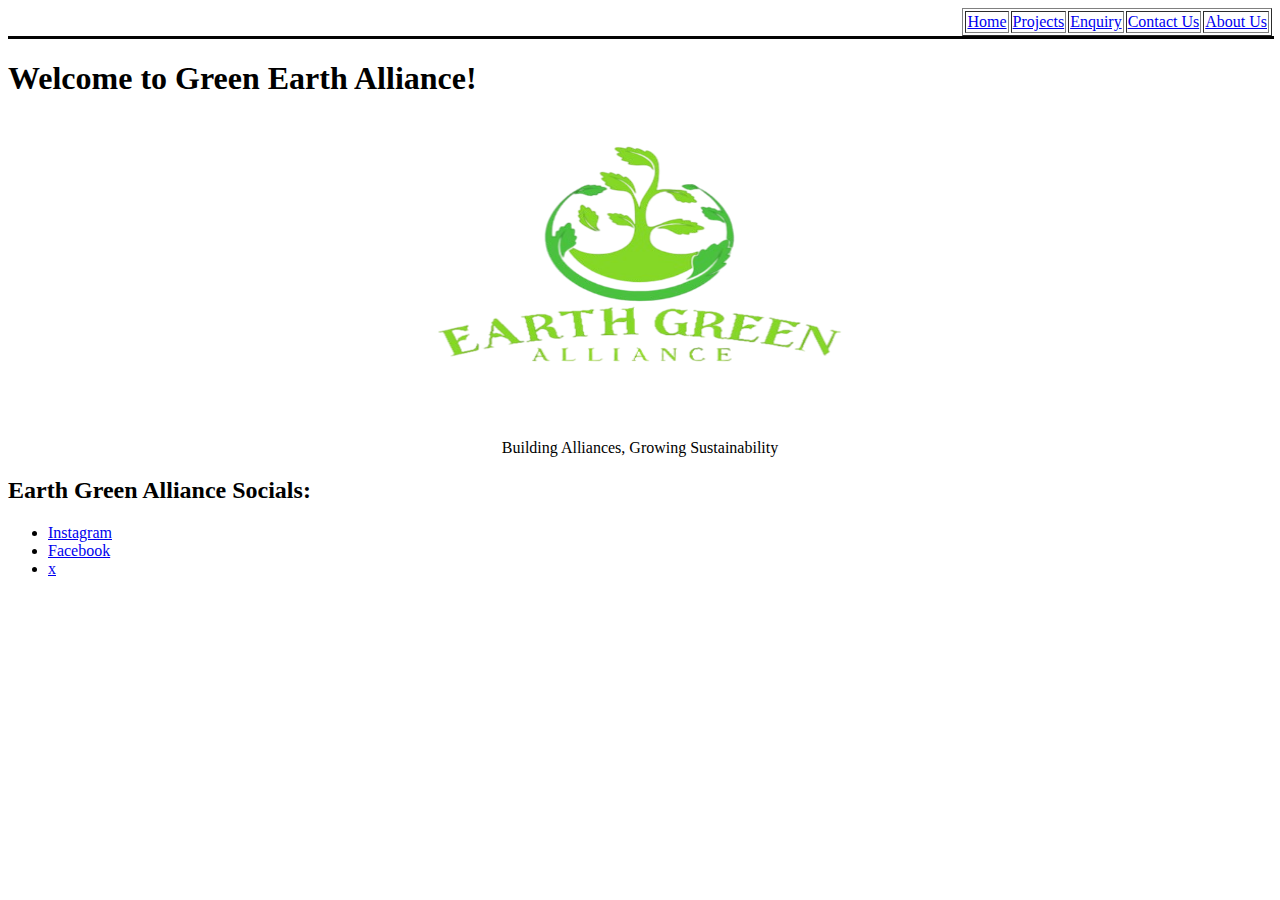
<file: index.html>
<!DOCTYPE html>
<html lang="en">
<head>
    <meta charset="UTF-8">
    <meta name="viewport" content="width=device-width, initial-scale=1.0">
    <title>Green Earth Alliance - Home</title>
    <link rel="icon" type="image/x-icon" href="Images/Earth Green Alliance.png">
    </head>
<body>
    <nav>
        <table border="1", align="right">
            <tr>
               <td><a href="index.html" target="_blank">Home</a></td>
                <td><a href="projects.html" target="_blank">Projects</a></td>
                <td><a href="get-involved.html" target="_blank">Enquiry</a></td>
                <td><a href="contact.html" target="_blank">Contact Us</a></td>
                <td><a href="about.html" target="_blank">About Us</a></td>
            </tr>
        </table>
    </nav>
    <hr width="100%", size="3", color="333">
    <header>
        <h1>Welcome to Green Earth Alliance!</h1>
    </header>
    <section>
    
        <center>
            <img src="Images/Earth Green Alliance.png", height="300", width="550">
        </center>
        
        <p align="center">Building Alliances, Growing Sustainability</p>

        <h2>Earth Green Alliance Socials:</h2>
        <ul class="social-media">
            <li><a href="https://instagram.com" target="_blank">Instagram</a></li>
            <li><a href="https://facebook.com" target="_blank">Facebook</a></li>
            <li><a href="https://twitter.com" target="_blank">x</a></li>
        </ul>
    </footer>
</body>
</html>
</file>
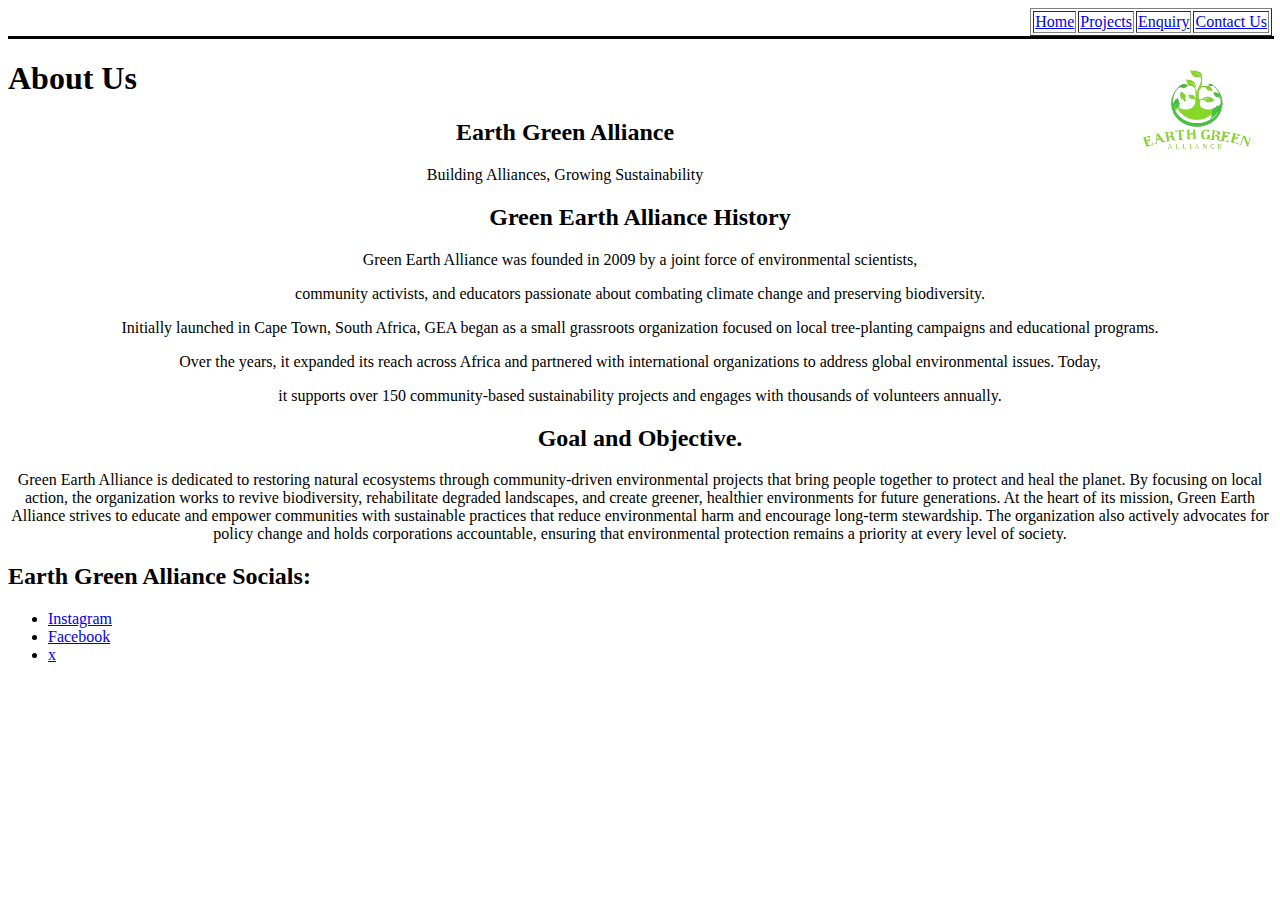
<file: about.html>
<!DOCTYPE html>
<html lang="en">
<head>
    <meta charset="UTF-8">
    <meta name="viewport" content="width=device-width, initial-scale=1.0">
    <title>Green Earth alliance - About Us</title>
    <link rel="icon" type="image/x-icon" href="Images/Earth Green Alliance.png">
    </head>
<body>
    <nav>
        <table border="1", align="right">
            <tr>
               <td><a href="index.html" target="_blank">Home</a></td>
                <td><a href="projects.html" target="_blank">Projects</a></td>
                <td><a href="get-involved.html" target="_blank">Enquiry</a></td>
                <td><a href="contact.html" target="_blank">Contact Us</a></td>
            </tr>
        </table>
    </nav>
    <hr width="100%", size="3", color="333">
    <header>
        <img src="Images/Earth Green Alliance.png", height="110", width="150", align="right">
        <h1>About Us</h1>
    </header>
    <section>
        <h2><center>Earth Green Alliance<center></h2>
        <p align="center">Building Alliances, Growing Sustainability</p>

        <h2><center>Green Earth Alliance History<center></h2>
        <p align="center">Green Earth Alliance was founded in 2009 by a joint force of environmental scientists,</p>
        <p align="center">community activists, and educators passionate about combating climate change and preserving biodiversity.</p>
        <p align="center">Initially launched in Cape Town, South Africa, GEA began as a small grassroots organization focused on local tree-planting campaigns and educational programs.</p> 
        <p align="center">Over the years, it expanded its reach across Africa and partnered with international organizations to address global environmental issues. Today,</p>
        <p align="center">it supports over 150 community-based sustainability projects and engages with thousands of volunteers annually.</p>
    </section>

    <h2 align="center">Goal and Objective.</h2> 
        <p  align="center">
            Green Earth Alliance is dedicated to restoring natural ecosystems through community-driven environmental projects that bring people together to protect and heal the planet. 
            By focusing on local action, the organization works to revive biodiversity, rehabilitate degraded landscapes, and create greener, healthier environments for future generations.
            At the heart of its mission, Green Earth Alliance strives to educate and empower communities with sustainable practices that reduce environmental harm and encourage long-term stewardship. 
            The organization also actively advocates for policy change and holds corporations accountable, ensuring that environmental protection remains a priority at every level of society.
        </p>

    <footer>
        <h2>Earth Green Alliance Socials:</h2>
        <ul class="social-media">
            <li><a href="https://instagram.com" target="_blank">Instagram</a></li>
            <li><a href="https://facebook.com" target="_blank">Facebook</a></li>
            <li><a href="https://twitter.com" target="_blank">x</a></li>
        </ul>
    </footer>
</body>
</html>
</file>
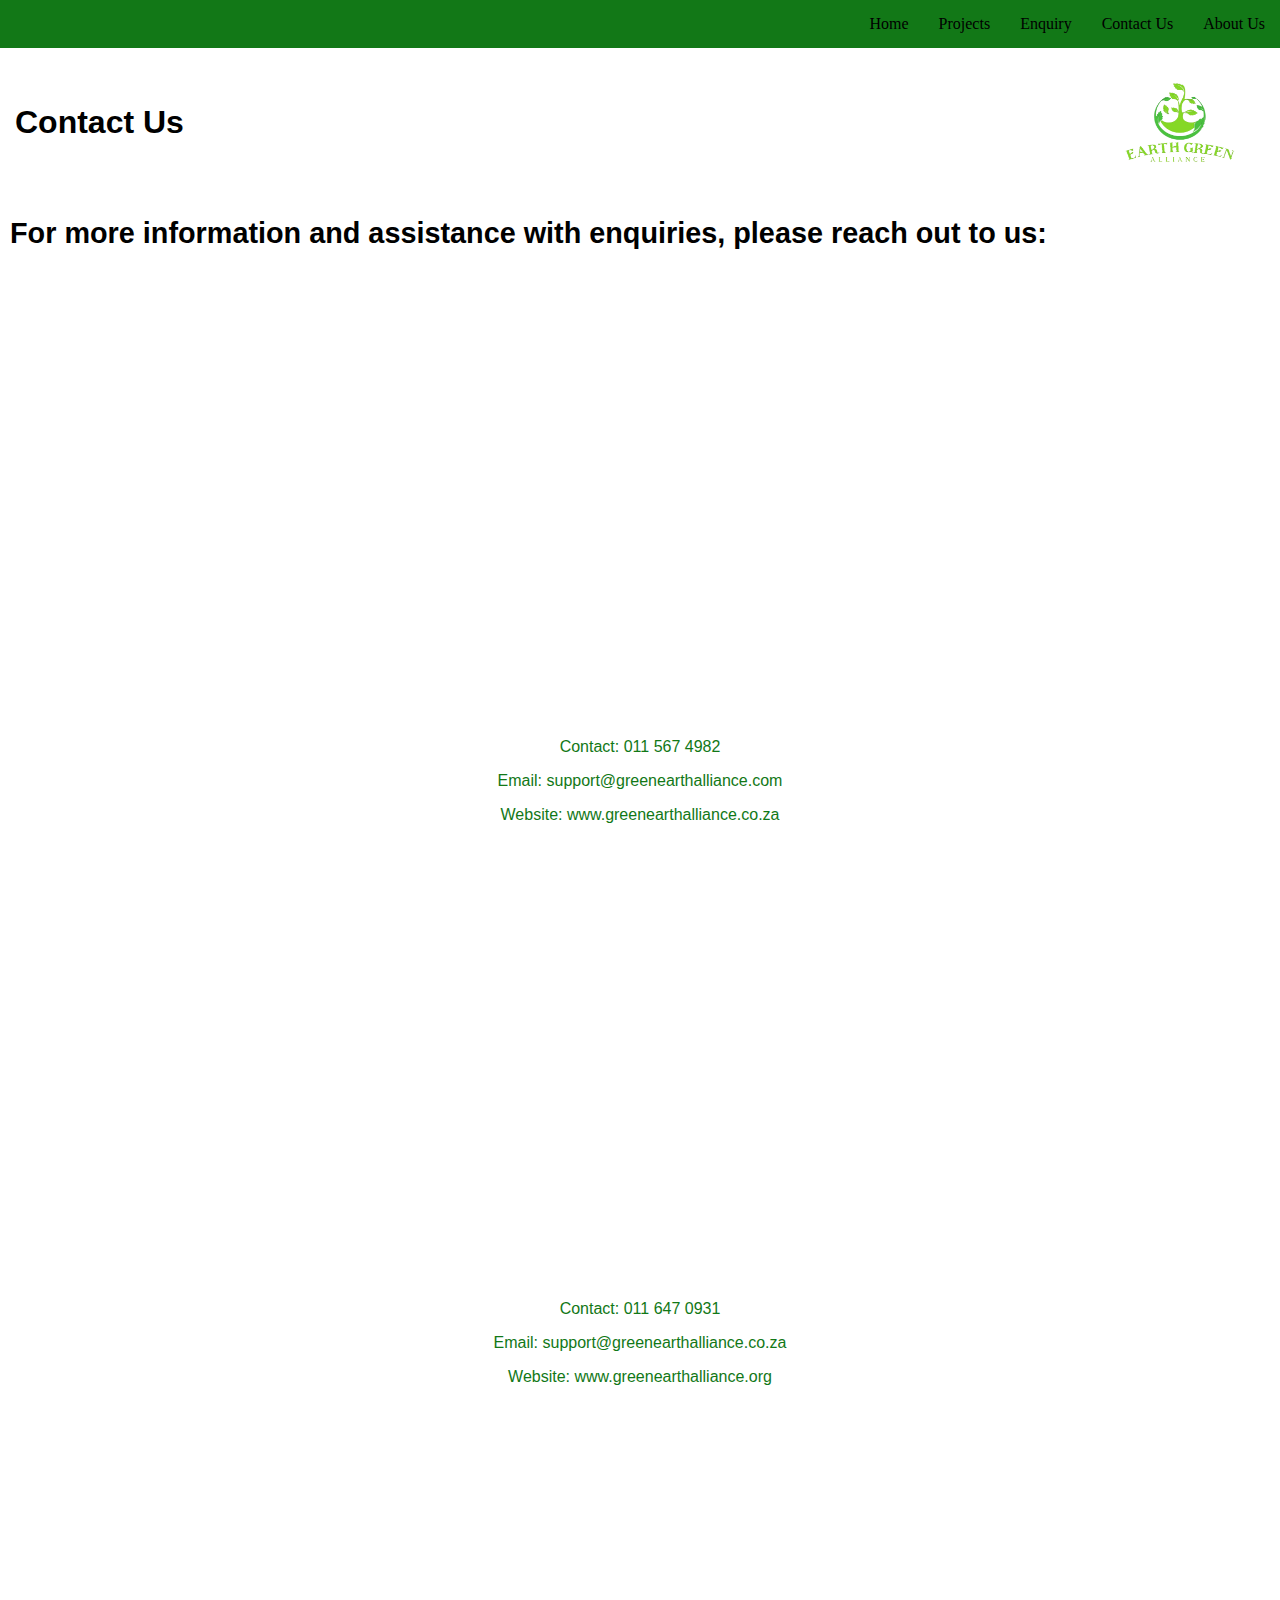
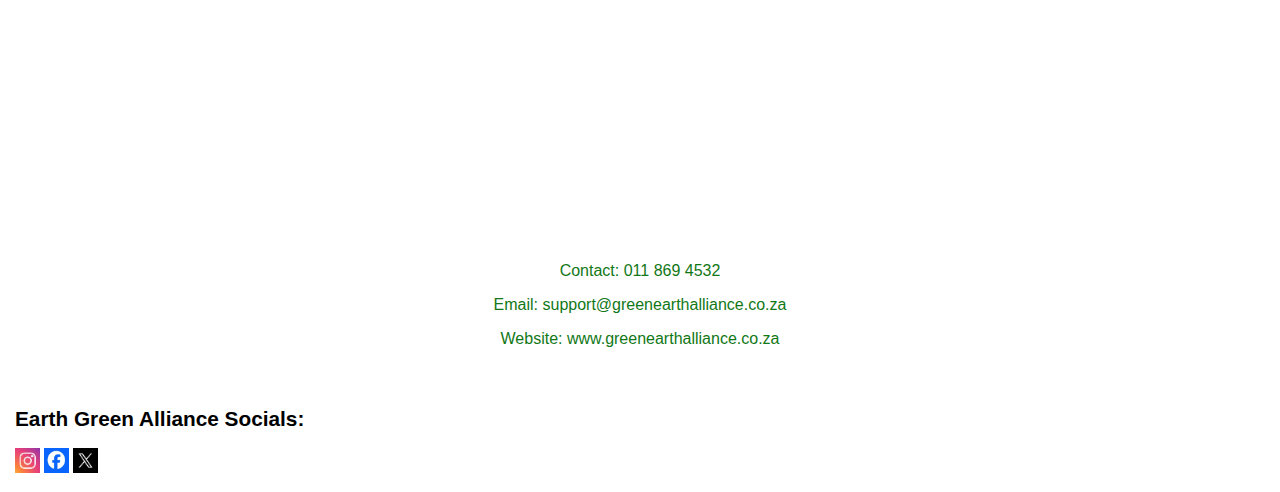
<file: contact.html>
<!DOCTYPE html>
<html lang="en">
<head>
    <meta charset="UTF-8">
    <meta name="viewport" content="width=device-width, initial-scale=1.0">
    <title>Green Earth Alliance - Contact Us</title>
    <link rel="Stylesheet" href="contact.css">
    <link rel="icon" type="image/x-icon" href="Images/Earth Green Alliance.png">
    </head>
<body>
   <nav class="navbar">
        <ul>
        <li><a href="about.html" target="_blank">About Us</a></li>
        <li><a href="contact.html" target="_blank">Contact Us</a></li>
        <li><a href="get-involved.html" target="_blank">Enquiry</a></li>
        <li><a href="projects.html" target="_blank">Projects</a></li>
        <li><a href="index.html" target="_blank">Home</a></li>
        </ul>
      </nav>
    
    <header>

        <section>
         <img src="Images/Earth Green Alliance.png", height="110", width="150", align="right">
        </section>
        
         <h1>Contact Us</h1>
        
    </header>

     <section>
        <p align="left"><h3>For more information and assistance with enquiries, please reach out to us:</h3></p>
    </section>

    <section>
        <center>
            <iframe src="https://www.google.com/maps/embed?pb=!1m18!1m12!1m3!1d3585.216457!2d28.0473!3d-26.2041!2m3!1f0!2f0!3f0!3m2!1i1024!2i768!4f13.1!3m3!1m2!1s0x1e9574a86be5ad9f%3A0x95f63a179efdd7ec!2sJohannesburg!5e0!3m2!1sen!2sza!4v1694700000000!5m2!1sen!2sza" width="850" height="400" style="border:0;" 
                allowfullscreen="" loading="lazy" referrerpolicy="no-referrer-when-downgrade"></iframe>
        </center>
    </section>

    <section>
        <center><p>
            <p>Contact: 011 567 4982</p>
            <p>Email: support@greenearthalliance.com</p>
            <p>Website: www.greenearthalliance.co.za</p>
        </p>
        </center>
    </section>

     <section>
        <center>
            <iframe src="https://www.google.com/maps/embed?pb=!1m18!1m12!1m3!1d3585.216457!2d28.0473!3d-26.2041!2m3!1f0!2f0!3f0!3m2!1i1024!2i768!4f13.1!3m3!1m2!1s0x1e9574a86be5ad9f%3A0x95f63a179efdd7ec!2sJohannesburg!5e0!3m2!1sen!2sza!4v1694700000000!5m2!1sen!2sza" width="850" height="400" style="border:0;" 
                allowfullscreen="" loading="lazy" referrerpolicy="no-referrer-when-downgrade"></iframe>
        </center>
    </section>

    <section>
        <center><p>
            <p>Contact: 011 647 0931</p>
            <p>Email: support@greenearthalliance.co.za</p>
            <p>Website: www.greenearthalliance.org</p>
        </p>
        </center>
    </section>

    <section>
        <center>
            <iframe src="https://www.google.com/maps/embed?pb=!1m18!1m12!1m3!1d3585.216457!2d28.0473!3d-26.2041!2m3!1f0!2f0!3f0!3m2!1i1024!2i768!4f13.1!3m3!1m2!1s0x1e9574a86be5ad9f%3A0x95f63a179efdd7ec!2sJohannesburg!5e0!3m2!1sen!2sza!4v1694700000000!5m2!1sen!2sza" width="850" height="400" style="border:0;" 
                allowfullscreen="" loading="lazy" referrerpolicy="no-referrer-when-downgrade"></iframe>
        </center>
    </section>

    <section>
        <center><p>
            <p>Contact: 011 869 4532</p>
            <p>Email: support@greenearthalliance.co.za</p>
            <p>Website: www.greenearthalliance.co.za</p>
        </p></center>
    </section>

     <footer>
    <h2>Earth Green Alliance Socials:</h2>
        
        <a href="https://instagram.com" target="_blank"><img src="Images/IG.jpg", height="25", width="25"></a>
        <a href="https://facebook.com" target="_blank"><img src="Images/FB.jpg", height="25", width="25"></a>
        <a href="https://twitter.com" target="_blank"><img src="Images/X.jpg", height="25", width="25"></a>
    </footer>
</body>
</html>
</file>
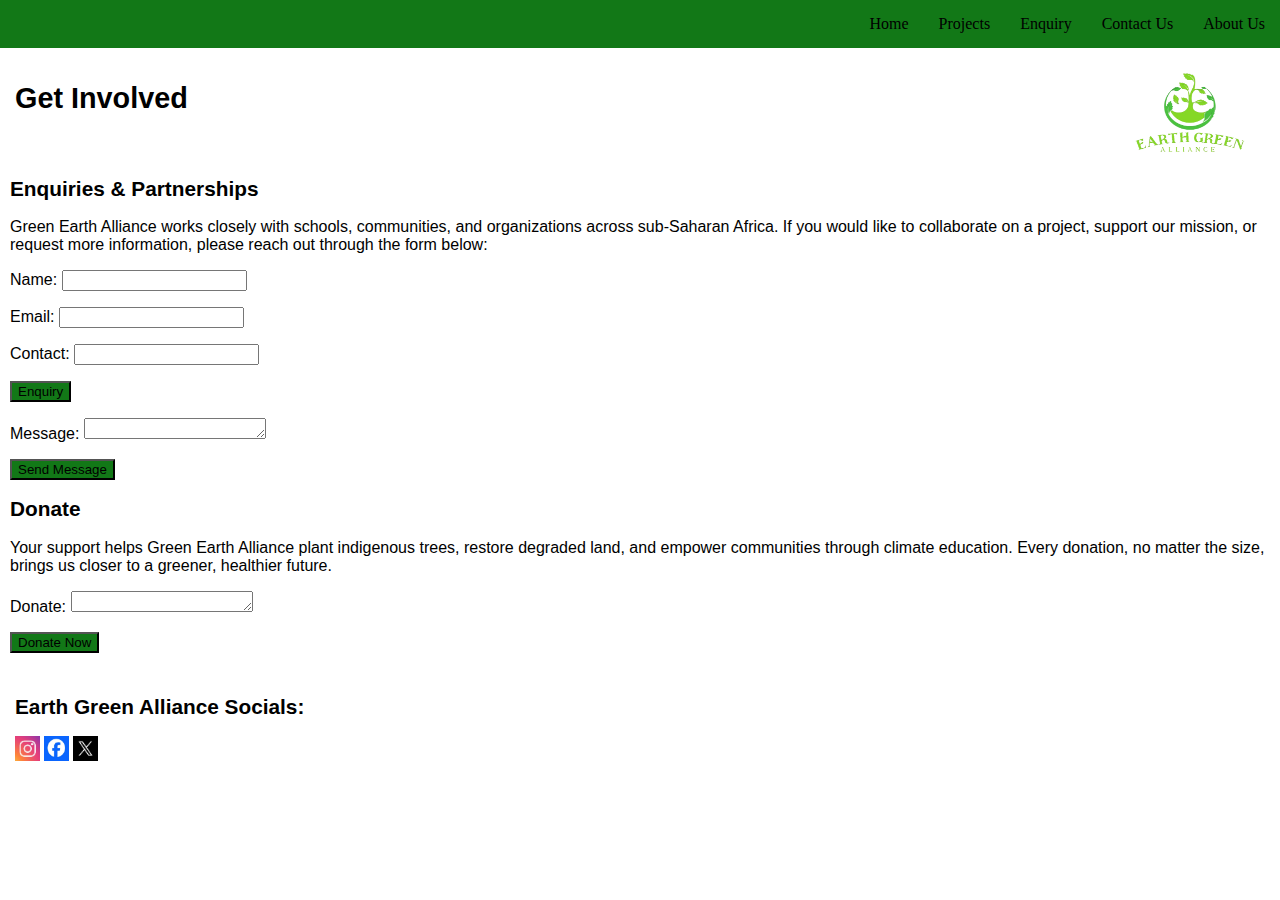
<file: get-involved.html>
<!DOCTYPE html>
<html lang="en">
<head>
    <meta charset="UTF-8">
    <meta name="viewport" content="width=device-width, initial-scale=1.0">
    <title>Green Earth Alliance - Enquiry</title>
    <link rel="Stylesheet" href="get-involved.css">
    <link rel="icon" type="image/x-icon" href="Images/Earth Green Alliance.png">
    </head>
<body>
    <nav class="navbar">
        <ul>
        <li><a href="about.html" target="_blank">About Us</a></li>
        <li><a href="contact.html" target="_blank">Contact Us</a></li>
        <li><a href="get-involved.html" target="_blank">Enquiry</a></li>
        <li><a href="projects.html" target="_blank">Projects</a></li>
        <li><a href="index.html" target="_blank">Home</a></li>
        </ul>
      </nav>
     
    <header>
        <img src="Images/Earth Green Alliance.png", height="110", width="150", align="right">
        <h1>Get Involved</h1>
    </header>
    <section>
        <h2 align="left">Enquiries & Partnerships</h2>
        <p align="left">Green Earth Alliance works closely with schools, communities, and organizations across sub-Saharan Africa. If you would like to collaborate on a project, support our mission, or request more information, please reach out through the form below:</p>

                <p>
                <label for="name">Name:</label>
                <input type="text" id="name" name="name" required>
                </p>

                <p>
                <label for="email">Email:</label>
                <input type="email" id="email" name="email" required>
                </p>

                <p>
                <label for="contact">Contact:</label>
                <input type="contact" id="contact" name="contact" required>
                </p>

                <p>
                <button type="submit">Enquiry</button>
                </p>

                <p>
                <label for="message",>Message:</label>
                <textarea id="message" name="message" rows="1" required></textarea>
                </p>

                <p>
                <button type="submit">Send Message</button>
                </p>


        <h2>Donate</h2>
        
        <p>
            Your support helps Green Earth Alliance plant indigenous trees, restore degraded land, and empower communities through climate education. 
            Every donation, no matter the size, brings us closer to a greener, healthier future.
        </p>

           
            <p>
            <label for="Donation Amount:">Donate:</label>
            <textarea id="Donation" name="Donation" rows="1" required></textarea>
            </p>     

        <button>Donate Now</button>
    </section>

    <footer>
    <h2>Earth Green Alliance Socials:</h2>
        
        <a href="https://instagram.com" target="_blank"><img src="Images/IG.jpg", height="25", width="25"></a>
        <a href="https://facebook.com" target="_blank"><img src="Images/FB.jpg", height="25", width="25"></a>
        <a href="https://twitter.com" target="_blank"><img src="Images/X.jpg", height="25", width="25"></a>
    </footer>
</body>
</html>
</file>
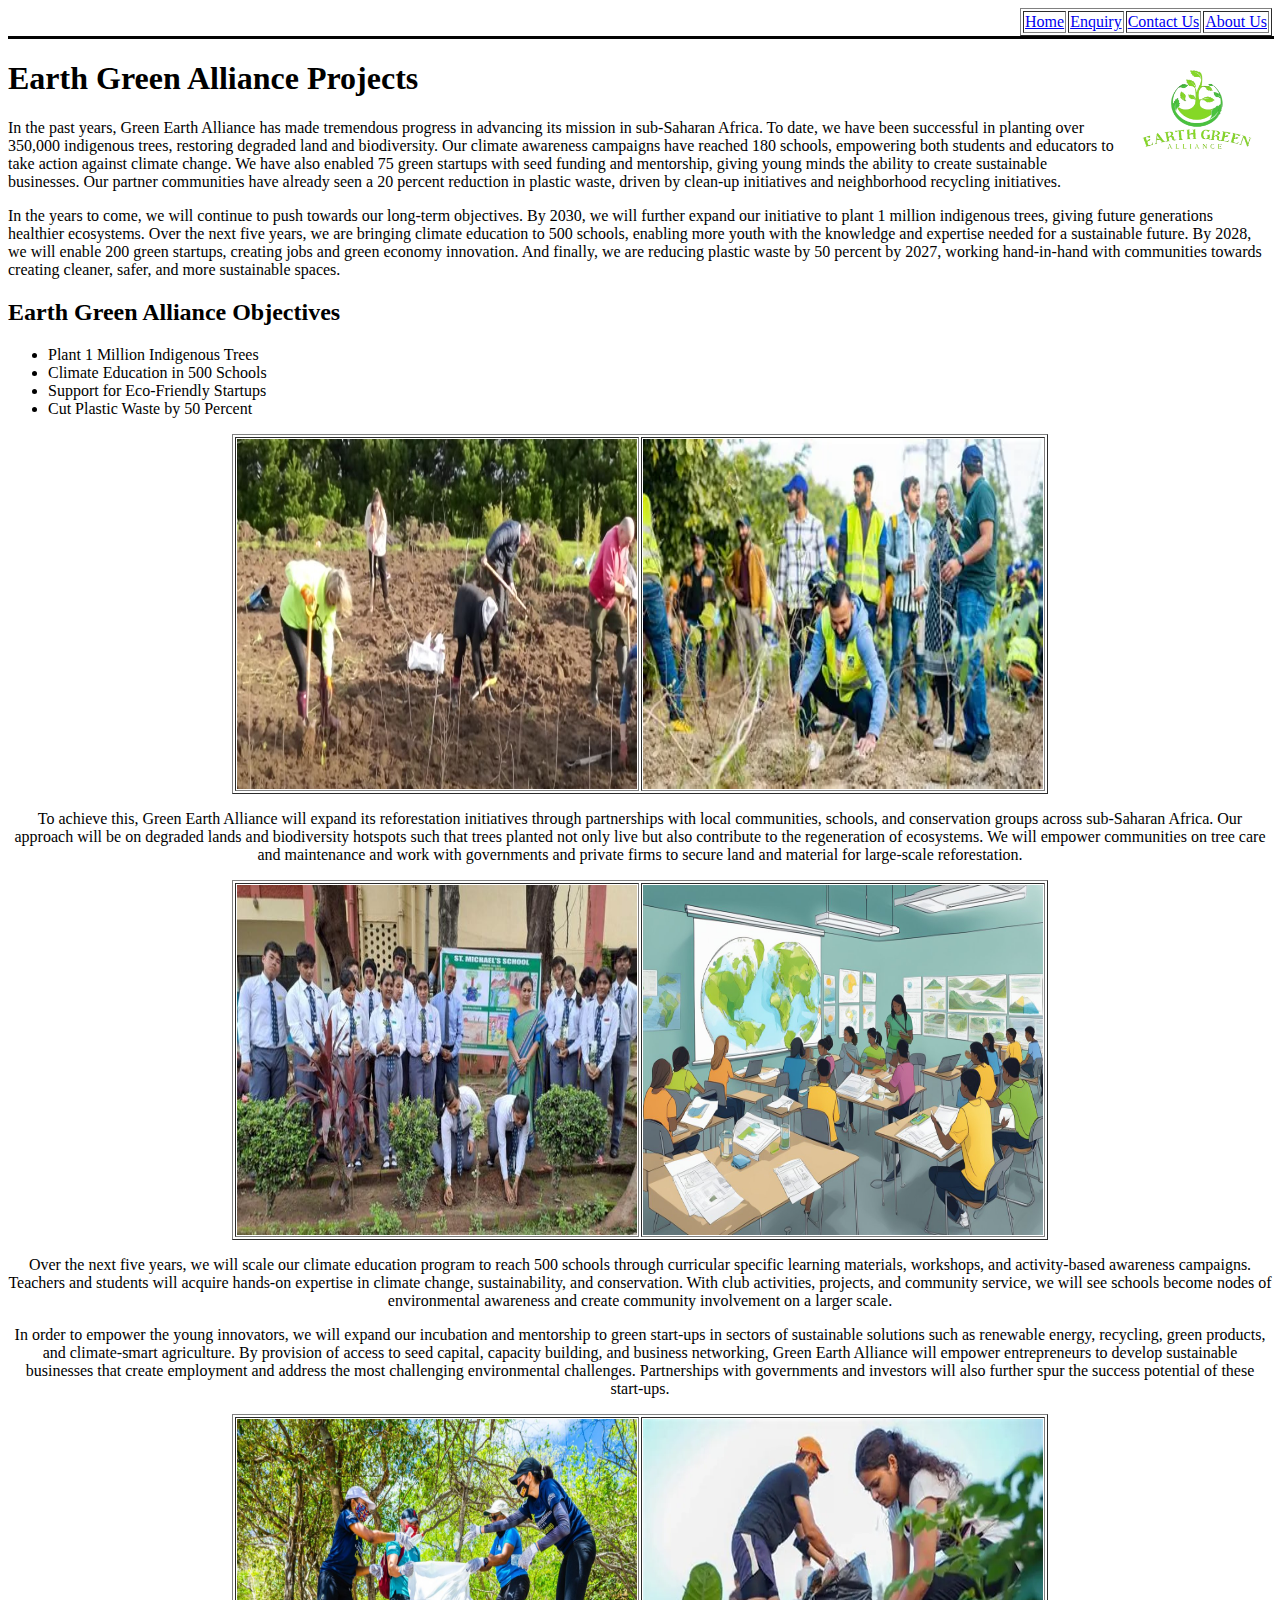
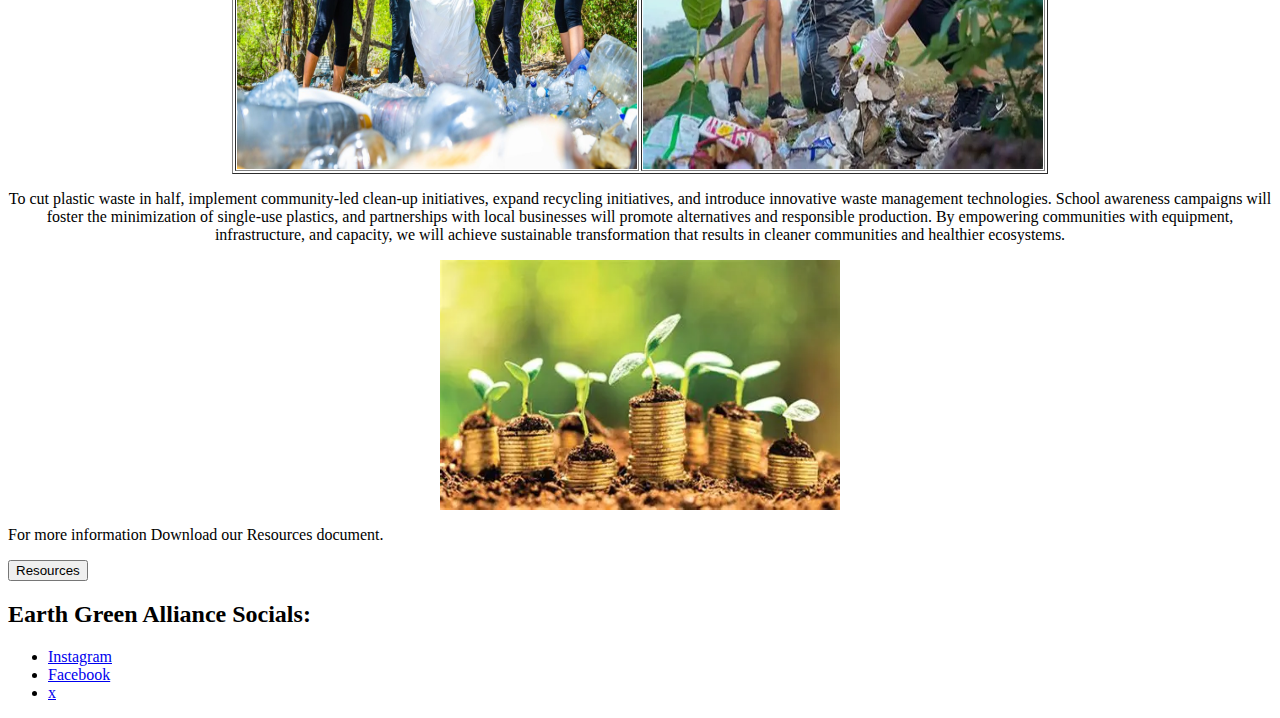
<file: projects.html>
<!DOCTYPE html>
<html lang="en">
<head>
    <meta charset="UTF-8">
    <meta name="viewport" content="width=device-width, initial-scale=1.0">
    <title>Green Earth - Projects</title>
    <link rel="icon" type="image/x-icon" href="Images/Earth Green Alliance.png">
    </head>
<body>
    <nav>
       <table border="1", align="right">
            <tr>
               <td><a href="index.html" target="_blank">Home</a></td>
                <td><a href="get-involved.html" target="_blank">Enquiry</a></td>
                <td><a href="contact.html" target="_blank">Contact Us</a></td>
                <td><a href="about.html" target="_blank">About Us</a></td>
            </tr>
        </table>
    </nav>
    <hr width="100%", size="3", color="333">

    <header>
        <img src="Images/Earth Green Alliance.png", height="110", width="150", align="right">
        <h1>Earth Green Alliance Projects</h1>
    </header>

    <section>

        <p align="left">In the past years, Green Earth Alliance has made tremendous progress in advancing its mission in sub-Saharan Africa. To date, we have been successful in planting over 350,000 indigenous trees, restoring degraded land and biodiversity. Our climate awareness campaigns have reached 180 schools, empowering both students and educators to take action against climate change. We have also enabled 75 green startups with seed funding and mentorship, giving young minds the ability to create sustainable businesses. Our partner communities have already seen a 20 percent reduction in plastic waste, driven by clean-up initiatives and neighborhood recycling initiatives.</p>
        <p align="left">In the years to come, we will continue to push towards our long-term objectives. By 2030, we will further expand our initiative to plant 1 million indigenous trees, giving future generations healthier ecosystems. Over the next five years, we are bringing climate education to 500 schools, enabling more youth with the knowledge and expertise needed for a sustainable future. By 2028, we will enable 200 green startups, creating jobs and green economy innovation. And finally, we are reducing plastic waste by 50 percent by 2027, working hand-in-hand with communities towards creating cleaner, safer, and more sustainable spaces.</p>
    
        <h2>Earth Green Alliance Objectives</h2>
            <ul>
                <li>Plant 1 Million Indigenous Trees</li>
                <li>Climate Education in 500 Schools</li>
                <li>Support for Eco-Friendly Startups</li>
                <li>Cut Plastic Waste by 50 Percent</li>
            </ul>

        <table border="1", align="center">
            <tr>
               <td><img src="Images/Planting 1.jpeg", height="350", width="400", align="center"></td>
                <td><img src="Images/Planting 2.webp", height="350", width="400", align="center"></td>
            </tr>
        </table>

        <p align="center">
            To achieve this, Green Earth Alliance will expand its reforestation initiatives through partnerships with local communities, schools, and conservation groups across sub-Saharan Africa. Our approach will be on degraded lands and biodiversity hotspots such that trees planted not only live but also contribute to the regeneration of ecosystems. We will empower communities on tree care and maintenance and work with governments and private firms to secure land and material for large-scale reforestation.
        </p>

        <table border="1", align="center">
            <tr>
               <td><img src="Images/Educating 1.jpeg", height="350", width="400", align="center"></td>
                <td><img src="Images/Educating 2.jpg", height="350", width="400", align="center"></td>
            </tr>
        </table>

        <p align="center">
            Over the next five years, we will scale our climate education program to reach 500 schools through curricular specific learning materials, workshops, and activity-based awareness campaigns. Teachers and students will acquire hands-on expertise in climate change, sustainability, and conservation. With club activities, projects, and community service, we will see schools become nodes of environmental awareness and create community involvement on a larger scale.
        </p>

        <p align="center">
            In order to empower the young innovators, we will expand our incubation and mentorship to green start-ups in sectors of sustainable solutions such as renewable energy, recycling, green products, and climate-smart agriculture. By provision of access to seed capital, capacity building, and business networking, Green Earth Alliance will empower entrepreneurs to develop sustainable businesses that create employment and address the most challenging environmental challenges. Partnerships with governments and investors will also further spur the success potential of these start-ups.
        </p>

        <table border="1", align="center">
            <tr>
               <td><img src="Images/Wasting 1.jpg", height="350", width="400", align="center"></td>
                <td><img src="Images/Wasting 2.webp", height="350", width="400", align="center"></td>
            </tr>
        </table>

        <p align="center">
            To cut plastic waste in half, implement community-led clean-up initiatives, expand recycling initiatives, and introduce innovative waste management technologies. School awareness campaigns will foster the minimization of single-use plastics, and partnerships with local businesses will promote alternatives and responsible production. By empowering communities with equipment, infrastructure, and capacity, we will achieve sustainable transformation that results in cleaner communities and healthier ecosystems.
        </p>

        <center>
        <img src="Images/Image 1.webp", height="250", width="400", align="center">
        </center>

        <p align="Left">
            For more information Download our Resources document.
        <p>
        <button type="Downloadable Resources">Resources</button>
        </p>

    </section>
    
    <footer>
        <h2>Earth Green Alliance Socials:</h2>
        <ul class="social-media">
            <li><a href="https://instagram.com" target="_blank">Instagram</a></li>
            <li><a href="https://facebook.com" target="_blank">Facebook</a></li>
            <li><a href="https://twitter.com" target="_blank">x</a></li>
        </ul>
    </footer>
</body>
</html>
</file>
<file: contact.css>
body{
    background-color: white;
    padding: auto;
    margin: 0px;
}

main{
    margin-left: 20px;
    margin-right: 20px;
}

h1{
    color: black;
    font-size: 2rem;
    font-family: 'Franklin Gothic Medium', 'Arial Narrow', Arial, sans-serif;
}

h2{
    color: black;
    font-size: 1.3rem;
    font-family: 'Franklin Gothic Medium', 'Arial Narrow', Arial, sans-serif;
}

h3{
    color: black;
    font-size: 1.8rem;
    font-family: 'Franklin Gothic Medium', 'Arial Narrow', Arial, sans-serif;
}

.navbar ul{
    list-style-type: none;
     background-color: rgb(18, 120, 23);
     margin: 0px;
     padding: 0px;
     overflow: hidden;
}

.navbar a{
    color: black;
    text-decoration: none;
    padding: 15px;
    display: block;
    text-align: center;
}

.navbar a:hover{
    color: white;
}

.navbar li{
    float: right;
}

p{
   color: rgb(18, 120, 23);
    font-size: 100%;
    font-family: Arial, Helvetica, sans-serif;
} 

header{
    display: block;
    clear: both;
    text-align: left;
    background-color: white;
    padding: 15px;
}

section{
    float: none;
    padding: 50px;
    padding: 10px;
}

footer{
    display: block;
    clear: both;
    text-align: left;
    background-color: white;
    padding: 15px;
}

@media screen and (max-width:550px) {
    footer, section, header{
        width: 100%;
    }
}


img{
    max-width: 100%;
}
</file>
<file: get-involved.css>
body{
    background-color: white;
    padding: auto;
    margin: 0px;
}

main{
    margin-left: 20px;
    margin-right: 20px;
}

h1{
    color: black;
    font-size: 1.8rem;
    font-family: 'Franklin Gothic Medium', 'Arial Narrow', Arial, sans-serif;
}

h2{
    color: black;
    font-size: 1.3rem;
    font-family: 'Franklin Gothic Medium', 'Arial Narrow', Arial, sans-serif;
}

.navbar ul{
    list-style-type: none;
     background-color: rgb(18, 120, 23);
     margin: 0px;
     padding: 0px;
     overflow: hidden;
}

.navbar a{
    color: black;
    text-decoration: none;
    padding: 15px;
    display: block;
    text-align: center;
}

.navbar a:hover{
    color: white;
}

.navbar li{
    float: right;
}

p{
   color: black;
    font-size: 100%;
    font-family: Arial, Helvetica, sans-serif;
} 

button{
    background-color: rgb(18, 120, 23);
}

button:hover{
    font-size: 1.1rem;
    background-color: rgb(18, 120, 23);
}

button:active{
    font-size: 1.1rem;
    background-color: rgb(18, 120, 23);
}

header{
    display: block;
    clear: both;
    text-align: left;
    background-color: white;
    padding: 15px;
}

section{
    float: none;
    padding: 50px;
    padding: 10px;
}

footer{
    display: block;
    clear: both;
    text-align: left;
    background-color: white;
    padding: 15px;
}

@media screen and (max-width:550px) {
    footer, section, header{
        width: 100%;
    }
}


img{
    max-width: 100%;
}
</file>
